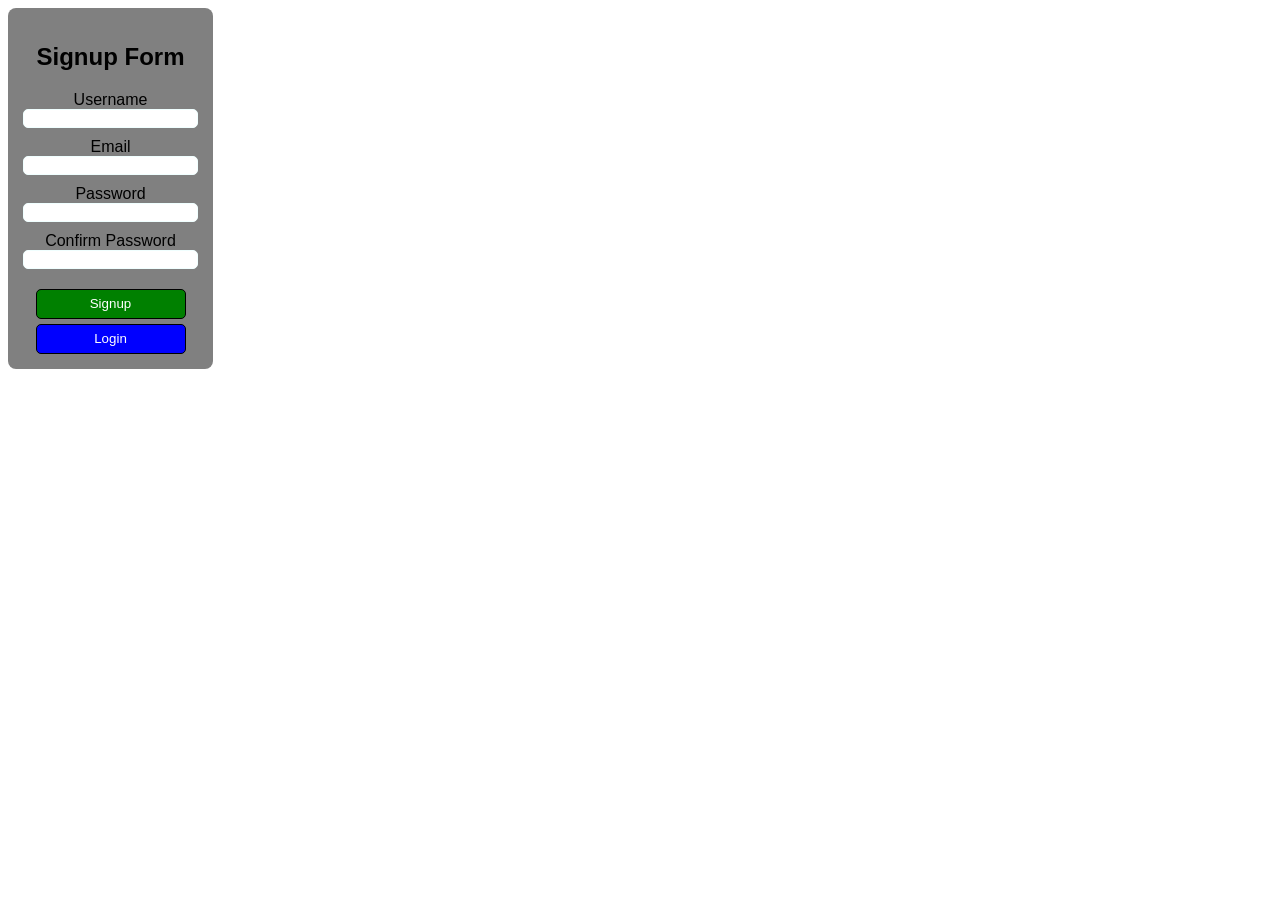
<file: index.html>
<!DOCTYPE html>
<html lang="en">
<head>
    <meta charset="UTF-8">
    <meta name="viewport" content="width=device-width, initial-scale=1.0">
    <title>Signup Form</title>
    <link rel="stylesheet" href="style.css">
</head>
<body>
    <section>
        <center>
            <h1>Signup Form</h1>
        </center>
        <center>
    
        <label for="username">Username</label>
        <input id="username" name="username" type="text" required>
        
        <label for="email">Email</label>
        <input id="email" name="email" type="email" required>

        <label for="pass">Password</label>
        <input id="pass" name="pass" type="password" required>

        <label for="pass1">Confirm Password</label>
        <input id="pass1" name="pass1" type="password" required>
        </center>

        <div style="margin-top: 15px;">  
            
            <center>
                <button class="batMan" type="submit" onclick="window.location.href='indexv2.html'">Signup</button> 
                <button class="superMan" type="button" onclick="window.location.href='thank.html'">Login</button>
            </center>
        </div>
    </section>
</body>
</html>
</file>
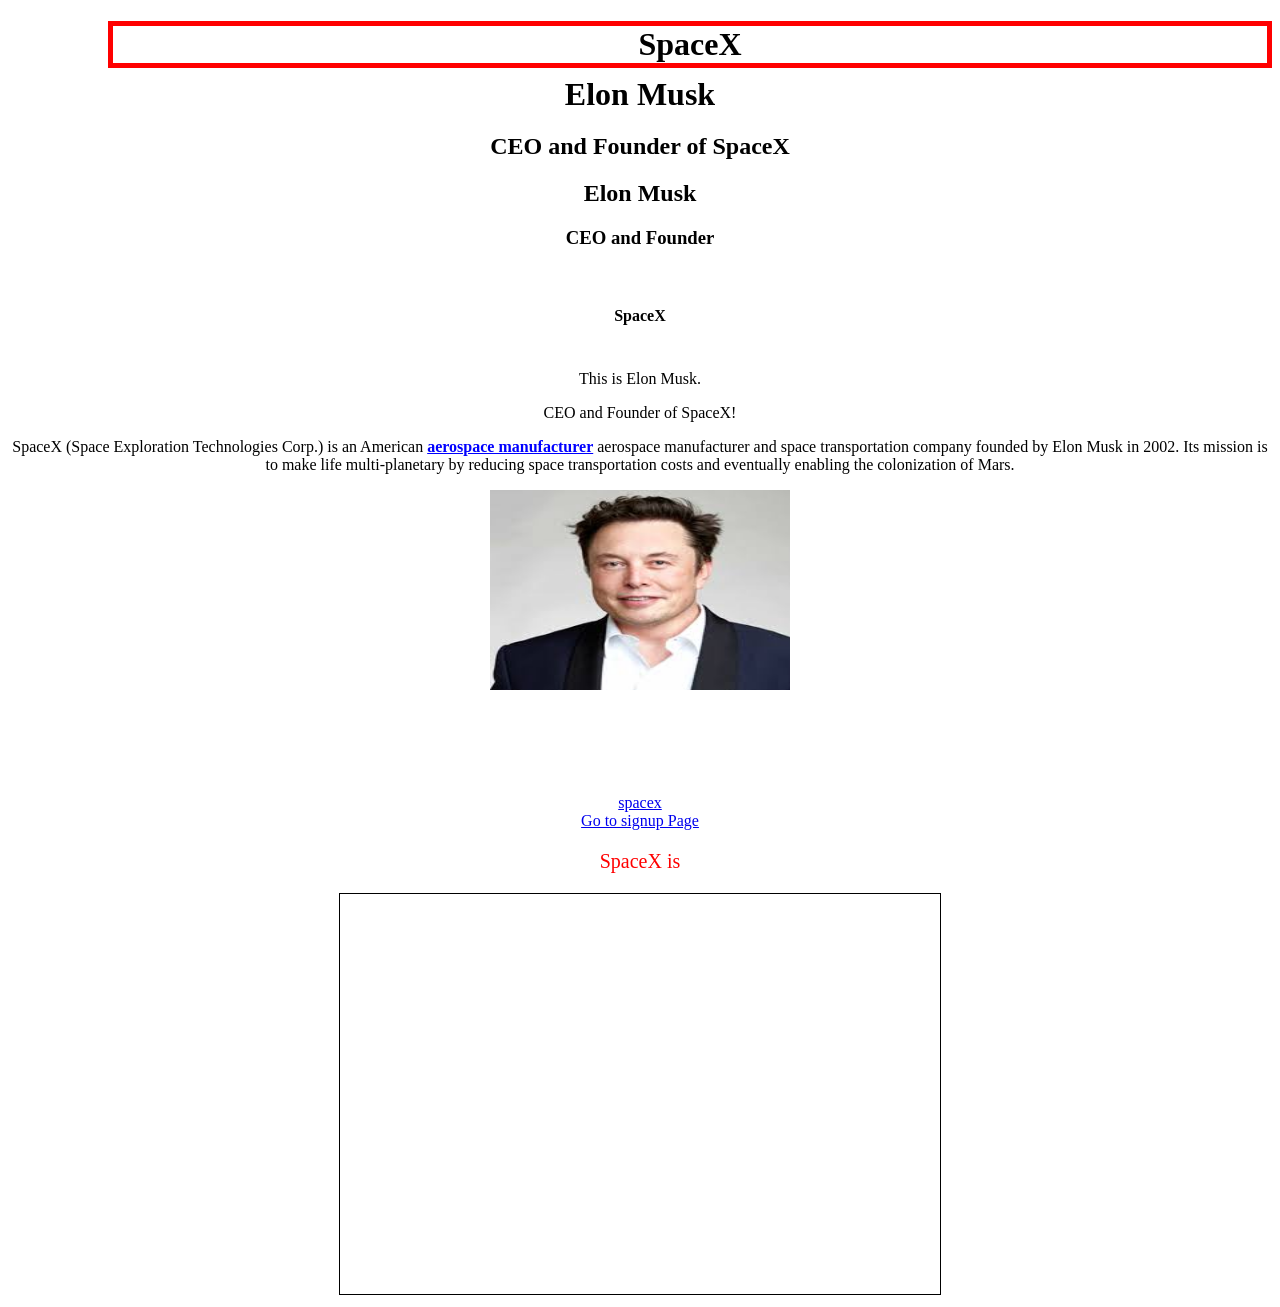
<file: indexv2.html>
<!DOCTYPE html>
<html lang="en">
<head>
    <meta charset="UTF-8">
    <meta name="viewport" content="width=device-width, initial-scale=1.0">
    <title>Document</title>
</head>
<body>
    <center>
        <h1 style="border: 5px solid  red;margin-left: 100px;margin-bottom: 8px ;">SpaceX</h1>
        <h1 style="display: inline;">Elon Musk</h1>
        <h2>CEO and Founder of SpaceX</h2>
        <h2>Elon Musk</h2>
        <h3>CEO and Founder</h3>
        <br><h4>SpaceX</h4></br>
        <p style="margin-top: 6px ;margin-top: 6px;">This is Elon Musk.</p>
        <p>CEO and Founder of SpaceX!</p>
        <p>SpaceX (Space Exploration Technologies Corp.) is an American <b style="color: blue;"><u>aerospace manufacturer</u></b> aerospace manufacturer and space transportation company founded by Elon Musk in 2002. Its mission is to make life multi-planetary by reducing space transportation costs and eventually enabling the colonization of Mars.</p>
        <img src="download.jpg" alt="Elon Musk" width="300" height="200">
        <div><a href="https://www.spacex.com" target="_blank" style="margin-top: 100px; display: inline-block;">spacex</a></div>
        <div><a href="index.html">Go to signup Page</a></div>
        <div><p style="color: red; font-size: 20px;">SpaceX is</div>
        <iframe src="https://www.spacex.com" width="600" height="400" style="border: 1px solid black;"></iframe>
        
        
    </center>
</file>
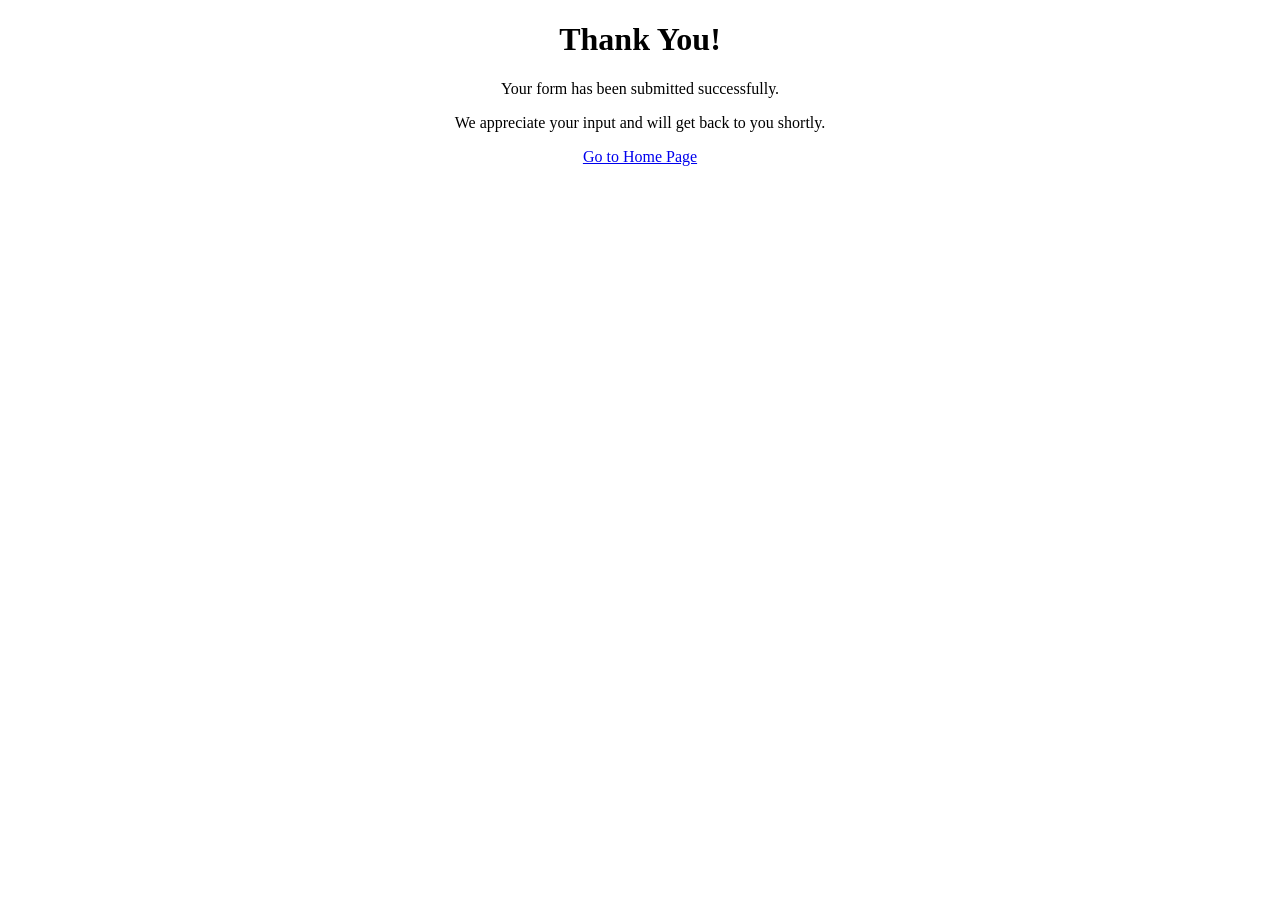
<file: thank.html>
<!DOCTYPE html>
<html lang="en">
<head>
    <meta charset="UTF-8">
    <meta name="viewport" content="width=device-width, initial-scale=1.0">
    <title>Thank You</title>
</head>
<body>
    <center>
        <h1>Thank You!</h1>
        <p>Your form has been submitted successfully.</p>
        <p>We appreciate your input and will get back to you shortly.</p>
        <div><a href="indexv2.html">Go to Home Page</a></div>
    </center>
    
</body>
</html>
</file>
<file: style.css>
label{
            display: block; 
            margin-top: 10px;
        }
        section{
            border: none;
            width:175px;
            padding: 15px;
            border-radius: 8px;
            background-color:grey;
            color: black;
            cursor:pointer;
        }
        body{
            font-family: sans-serif;
        }
        input{
            background-color: white;
            border:1px solid azure;
            border-radius: 5px;
            color:blue;

        }
    .batMan{
            width: 150px;
            height: 30px;
            color:white;
            background-color: green;
            border-radius: 5px;
            border: 1px solid black;
            margin-top: 5px;
            cursor: pointer;
        }

    .superMan{
        width: 150px;
        height: 30px;
        color: white;
        background-color: blue;
        background-size: cover;
        border-radius: 5px;
        border: 1px solid black;
        margin-top: 5px ;
    }
</file>
